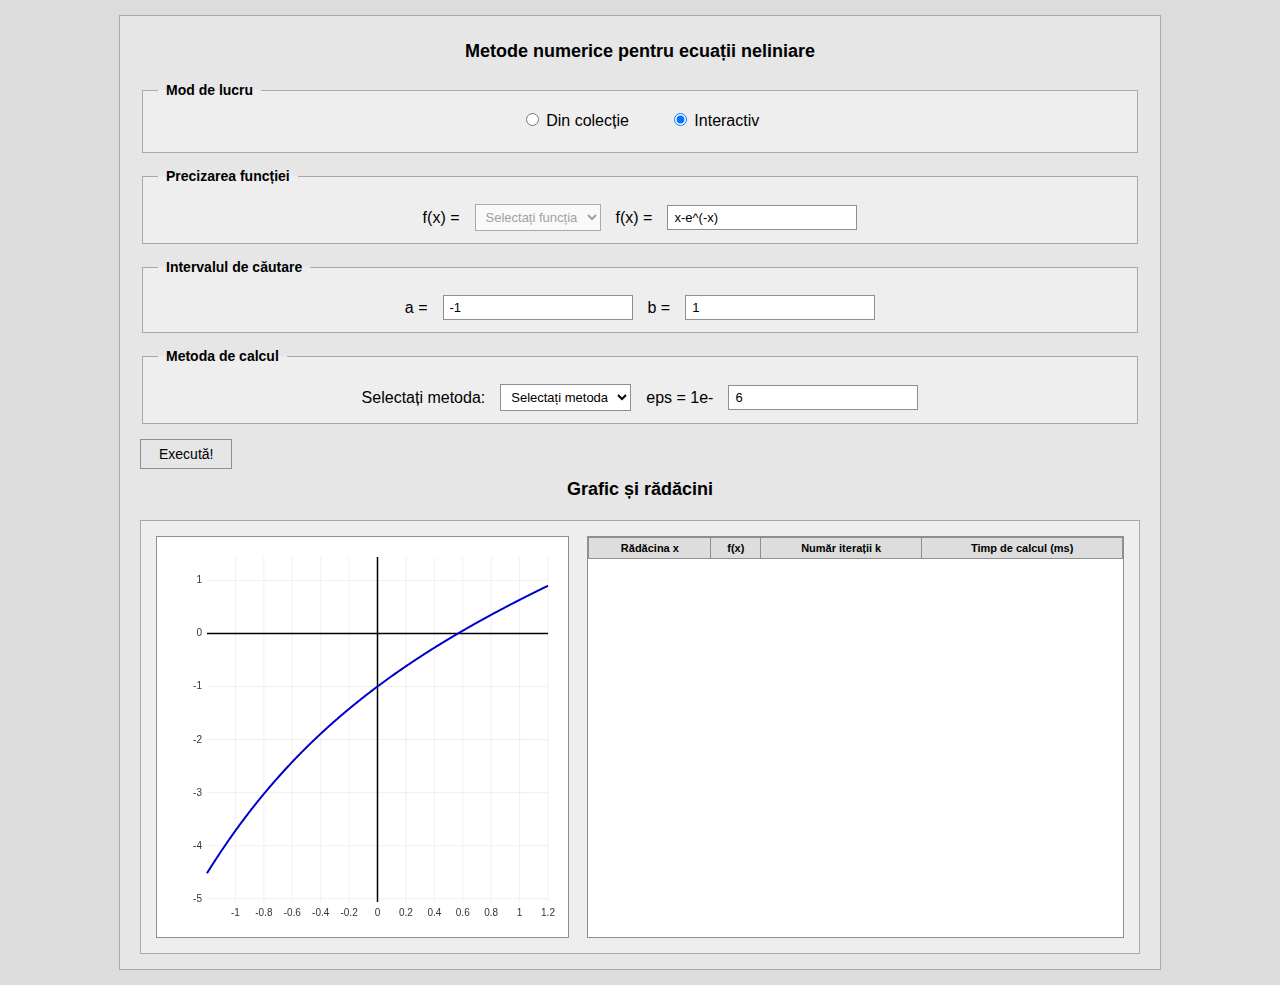
<file: index.html>
<!doctype html>
<html lang="ro">
  <head>
    <meta charset="UTF-8" />
    <title>Metode numerice</title>
    <link rel="stylesheet" href="style.css" />
  </head>
  <body>
    <div class="container">
      <h2>Metode numerice pentru ecuații neliniare</h2>

      <!-- Selectarea modului -->
      <fieldset class="mod-fieldset">
        <legend>Mod de lucru</legend>
        <div class="optiuni-mod">
          <label>
            <input type="radio" name="mod" id="mod-collectie" />
            Din colecție
          </label>
          <label>
            <input type="radio" name="mod" id="mod-interactiv" checked />
            Interactiv
          </label>
        </div>
      </fieldset>

      <!-- Funcția -->
      <fieldset class="functie-fieldset">
        <legend>Precizarea funcției</legend>
        <div class="input-functie">
          <label for="select-functie">f(x) =</label>
          <select id="select-functie">
            <option>Selectați funcția</option>
            <option>x^2</option>
            <option>sin(x)</option>
            <option>cos(x)</option>
          </select>

          <label for="camp-functie">f(x) =</label>
          <input type="text" id="camp-functie" value="x-e^(-x)" />
        </div>
      </fieldset>

      <!-- Interval -->
      <fieldset class="interval-fieldset">
        <legend>Intervalul de căutare</legend>
        <div class="input-interval">
          <label for="a-interval">a =</label>
          <input type="number" id="a-interval" value="-1" step="0.1" />

          <label for="b-interval">b =</label>
          <input type="number" id="b-interval" value="1" step="0.1" />
        </div>
      </fieldset>

      <!-- Metoda și epsilon -->
      <fieldset class="metoda-fieldset">
        <legend>Metoda de calcul</legend>
        <div class="input-metoda">
          <label for="select-metoda">Selectați metoda:</label>
          <select id="select-metoda">
            <option>Selectați metoda</option>
            <option>Bisection</option>
            <option>Coarde</option>
            <option>Newton</option>
            <option>Secant</option>
          </select>

          <label for="eps">eps = 1e-</label>
          <input type="number" id="eps" value="6" />
        </div>
      </fieldset>

      <!-- Buton executare -->
      <div class="buton-executa">
        <button id="buton-executa">Execută!</button>
      </div>

      <!-- Rezultate -->
      <div class="rezultate-sectiune">
        <h3>Grafic și rădăcini</h3>
        <div class="rezultate-container">
          <div class="grafic-box">
            <canvas id="grafic-canvas"></canvas>
          </div>
          <div class="tabel-box">
            <table id="tabel-rezultate">
              <thead>
                <tr>
                  <th>Rădăcina x</th>
                  <th>f(x)</th>
                  <th>Număr iterații k</th>
                  <th>Timp de calcul (ms)</th>
                </tr>
              </thead>
              <tbody></tbody>
            </table>
          </div>
        </div>
      </div>
    </div>

    <script src="bisectiei.js"></script>
    <script src="coarzilor.js"></script>
    <script src="script.js"></script>
  </body>
</html>
</file>
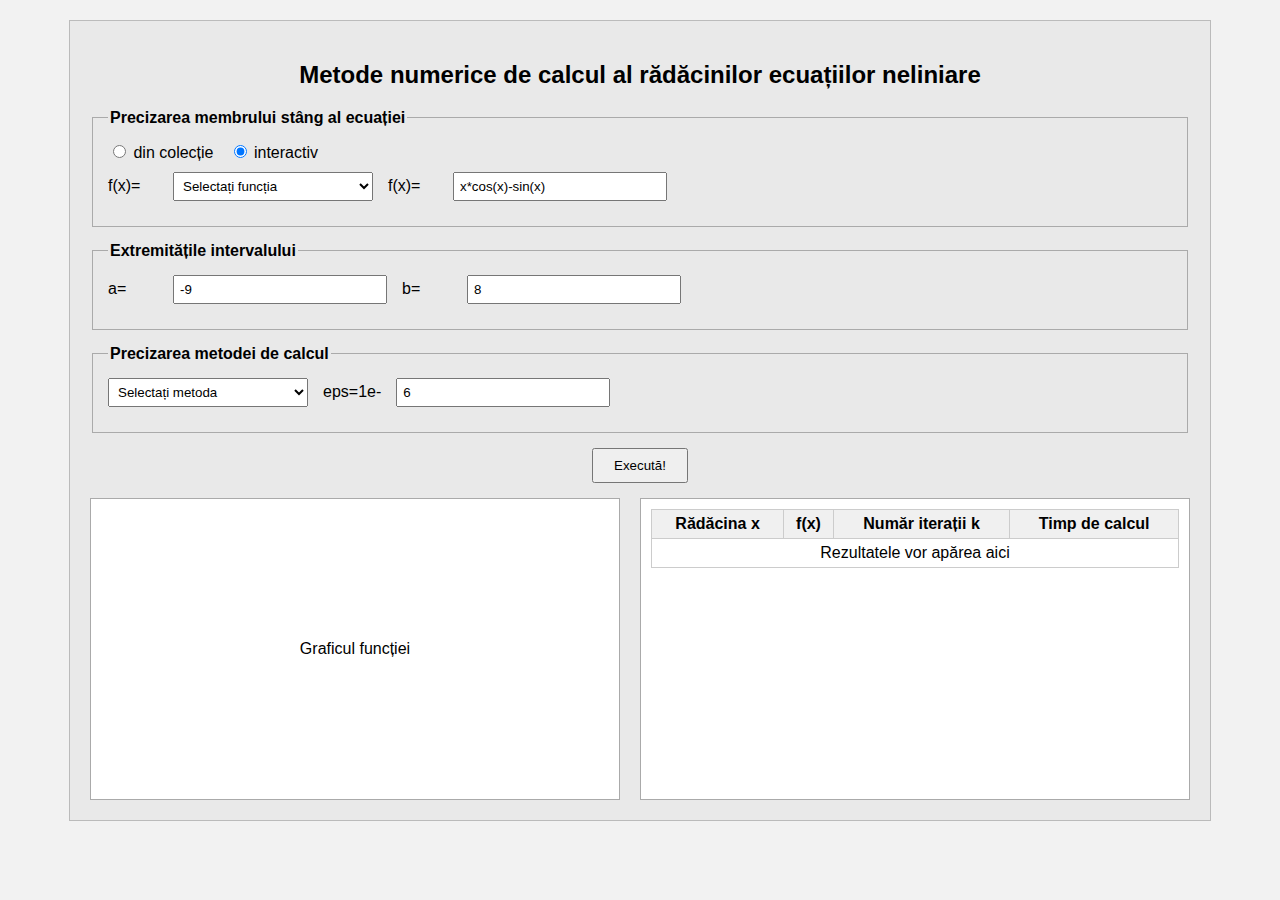
<file: Laborator_1/index.html>
<!DOCTYPE html>
<html lang="ro">
<head>
    <meta charset="UTF-8">
    <title>Metode numerice</title>
    <link rel="stylesheet" href="style.css">
</head>
<body>

<div class="container">

    <h2>Metode numerice de calcul al rădăcinilor ecuațiilor neliniare</h2>

    <fieldset>
        <legend>Precizarea membrului stâng al ecuației</legend>

        <div class="row">
            <label>
                <input type="radio" name="functie"> din colecție
            </label>

            <label>
                <input type="radio" name="functie" checked> interactiv
            </label>
        </div>

        <div class="row">
            <label>f(x)=</label>
            <select>
                <option>Selectați funcția</option>
                <option>x² - 4</option>
                <option>sin(x)</option>
                <option>cos(x)</option>
            </select>

            <label>f(x)=</label>
            <input type="text" value="x*cos(x)-sin(x)">
        </div>
    </fieldset>

    <fieldset>
        <legend>Extremitățile intervalului</legend>
        <div class="row">
            <label>a=</label>
            <input type="number" class="small-input" value="-9">

            <label>b=</label>
            <input type="number" class="small-input" value="8">
        </div>
    </fieldset>

    <fieldset>
        <legend>Precizarea metodei de calcul</legend>
        <div class="row">
            <select>
                <option>Selectați metoda</option>
                <option>Bisection</option>
                <option>Newton-Raphson</option>
                <option>Secantă</option>
            </select>

            <label>eps=1e-</label>
            <input type="number" class="small-input" value="6">
        </div>
    </fieldset>

    <div class="button-center">
        <button>Execută!</button>
    </div>

    <div class="bottom-section">

        <div class="graph">
            Graficul funcției
        </div>

        <div class="results">
            <table>
                <thead>
                    <tr>
                        <th>Rădăcina x</th>
                        <th>f(x)</th>
                        <th>Număr iterații k</th>
                        <th>Timp de calcul</th>
                    </tr>
                </thead>
                <tbody>
                    <tr>
                        <td colspan="4">Rezultatele vor apărea aici</td>
                    </tr>
                </tbody>
            </table>
        </div>

    </div>

</div>

</body>
</html>
</file>
<file: Laborator_1/style.css>
body {
    font-family: Arial, sans-serif;
    background-color: #f2f2f2;
}

.container {
    width: 1100px;
    margin: 20px auto;
    background: #e9e9e9;
    padding: 20px;
    border: 1px solid #bbb;
}

h2 {
    text-align: center;
    margin-bottom: 20px;
}

fieldset {
    border: 1px solid #aaa;
    margin-bottom: 15px;
    padding: 15px;
}

legend {
    font-weight: bold;
}

.row {
    display: flex;
    align-items: center;
    gap: 15px;
    margin-bottom: 10px;
}

label {
    min-width: 50px;
}

input[type="text"],
input[type="number"],
select {
    padding: 5px;
    width: 200px;
}

.small-input {
    width: 80px;
}

.button-center {
    text-align: center;
    margin: 15px 0;
}

button {
    padding: 8px 20px;
    cursor: pointer;
}

button:hover {
    background-color: #dcdcdc;
}

.bottom-section {
    display: flex;
    gap: 20px;
}

.graph {
    flex: 1;
    height: 300px;
    background: white;
    border: 1px solid #aaa;
    display: flex;
    align-items: center;
    justify-content: center;
}

.results {
    flex: 1;
    background: white;
    border: 1px solid #aaa;
    padding: 10px;
}

table {
    width: 100%;
    border-collapse: collapse;
}

th, td {
    border: 1px solid #ccc;
    padding: 5px;
    text-align: center;
}

th {
    background-color: #f0f0f0;
}
</file>
<file: style.css>
/* Reset și font */
body {
  margin: 0;
  font-family: Arial, sans-serif;
  background-color: #dcdcdc;
}

/* Container principal */
.container {
  width: 1000px;
  margin: 15px auto;
  padding: 15px 20px;
  background-color: #e6e6e6;
  border: 1px solid #a9a9a9;
}

h2, .rezultate-sectiune h3 {
  text-align: center;
  margin: 10px 0 20px;
  font-weight: bold;
  font-size: 18px;
}

/* Fieldset și legend */
fieldset {
  border: 1px solid #a9a9a9;
  margin-bottom: 15px;
  padding: 12px 15px;
  background-color: #eeeeee;
}

legend {
  font-weight: bold;
  padding: 0 8px;
  font-size: 14px;
}

/* Grup radio */
.optiuni-mod {
  display: flex;
  justify-content: center;
  gap: 40px;
  margin-bottom: 10px;
}

/* Rânduri input */
.input-functie,
.input-interval,
.input-metoda {
  display: flex;
  align-items: center;
  justify-content: center;
  gap: 15px;
  margin-top: 8px;
}

/* Input și select */
input, select {
  padding: 4px 6px;
  font-size: 13px;
  border: 1px solid #8f8f8f;
  background-color: white;
}

/* Buton */
button {
  padding: 6px 18px;
  font-size: 14px;
  border: 1px solid #8f8f8f;
  background-color: #e6e6e6;
  cursor: pointer;
}

button:hover {
  background-color: #d5d5d5;
}

.buton-executa {
  margin-top: 10px;
  display: flex;
  justify-content: flex-start;
}

/* Rezultate */
.rezultate-container {
  border: 1px solid #a9a9a9;
  background-color: #eeeeee;
  padding: 15px;
  margin-top: 20px;
  display: flex;
  gap: 20px;
  align-items: flex-start;
}

/* Grafic și tabel */
.grafic-box, .tabel-box {
  height: 400px;
}

.grafic-box {
  flex: 1;
}

#grafic-canvas {
  width: 100%;
  height: 100%;
  display: block;
  border: 1px solid #8f8f8f;
  background-color: white;
}

.tabel-box {
  flex: 1.3;
  border: 1px solid #8f8f8f;
  background-color: white;
  overflow: auto;
}

/* Tabel */
table {
  width: 100%;
  border-collapse: collapse;
  font-size: 11px;
}

th, td {
  border: 1px solid #8f8f8f;
  padding: 4px 5px;
  text-align: center;
  white-space: nowrap;
}

thead {
  background-color: #dddddd;
  font-weight: bold;
  position: sticky;
  top: 0;
}
</file>
